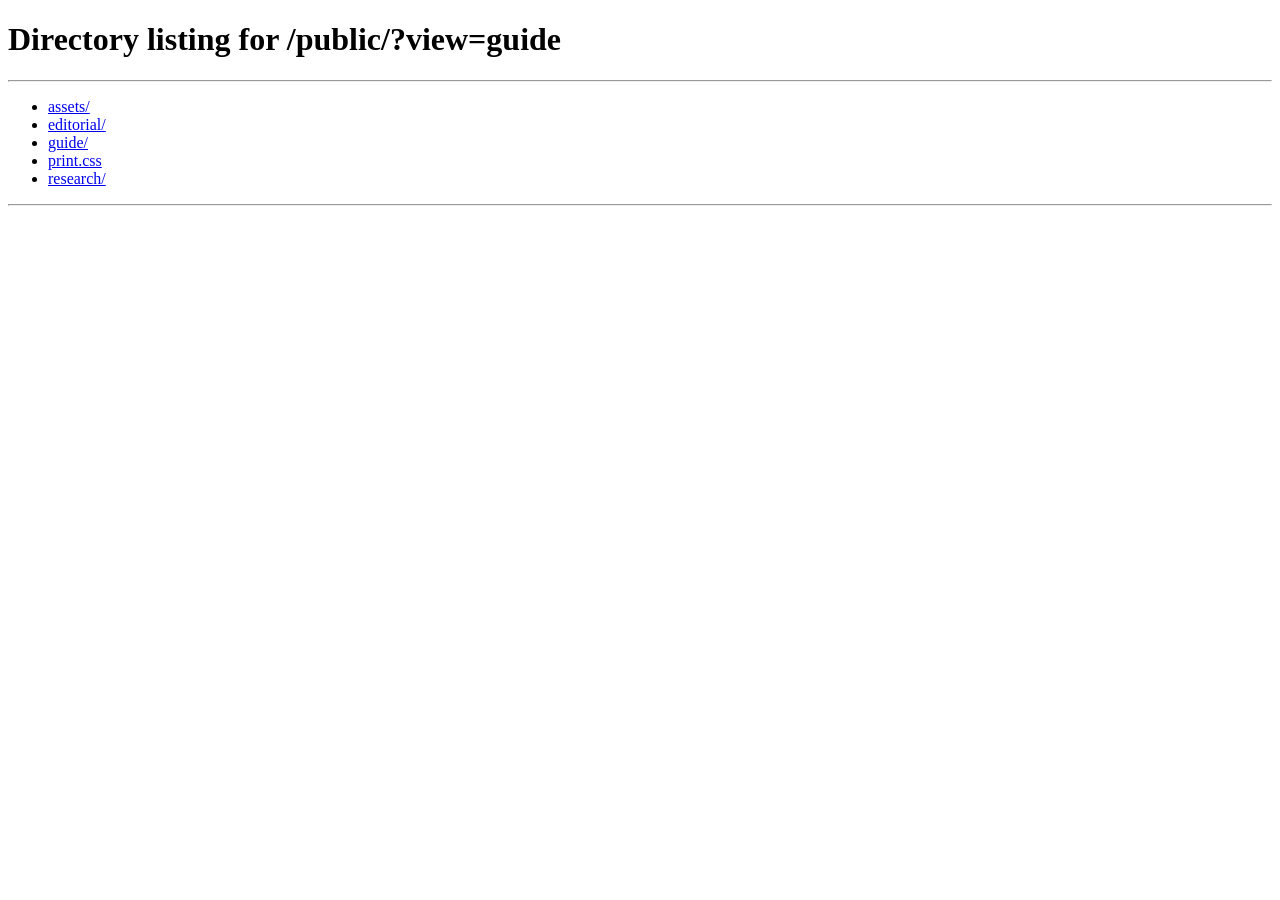
<file: public/guide/index.html>
<!doctype html>
<html lang="ko">
  <head>
    <meta charset="UTF-8">
    <meta name="viewport" content="width=device-width, initial-scale=1">
    <meta http-equiv="Cache-Control" content="no-cache, no-store, must-revalidate">
    <meta http-equiv="Pragma" content="no-cache">
    <meta http-equiv="Expires" content="0">
    <title>저속노화, 회복하는 밤에서 시작됩니다 | GABA Guide</title>
    <meta name="description" content="수면과 회복에서 시작해 GABA의 발견과 연구 지도를 읽는 공개 안내서입니다.">
    <link rel="canonical" href="https://kradavid.github.io/gaba_info/guide/">
    <meta property="og:type" content="website">
    <meta property="og:url" content="https://kradavid.github.io/gaba_info/guide/">
    <meta property="og:title" content="저속노화, 회복하는 밤에서 시작됩니다">
    <meta property="og:description" content="수면과 회복에서 시작해 GABA의 발견과 연구 지도를 읽는 공개 안내서입니다.">
    <meta property="og:image" content="https://kradavid.github.io/gaba_info/assets/gaba-guide-social-card.jpg">
    <meta property="og:image:type" content="image/jpeg">
    <meta property="og:image:alt" content="GABA의 발견과 연구를 쉬운 말로 살펴보는 공개 안내서">
    <meta property="og:image:width" content="1200">
    <meta property="og:image:height" content="630">
    <meta name="twitter:card" content="summary_large_image">
    <meta name="twitter:title" content="저속노화, 회복하는 밤에서 시작됩니다">
    <meta name="twitter:description" content="수면과 회복에서 시작해 GABA의 발견과 연구 지도를 읽는 공개 안내서입니다.">
    <meta name="twitter:image" content="https://kradavid.github.io/gaba_info/assets/gaba-guide-social-card.jpg">
    <meta name="twitter:image:alt" content="GABA의 발견과 연구를 쉬운 말로 살펴보는 공개 안내서">
    <script type="application/ld+json">{"@context":"https://schema.org","@type":"WebPage","name":"저속노화, 회복하는 밤에서 시작됩니다","url":"https://kradavid.github.io/gaba_info/guide/","description":"수면과 회복에서 시작해 GABA의 발견과 연구 지도를 읽는 공개 안내서입니다.","inLanguage":"ko-KR","isPartOf":{"@type":"WebSite","url":"https://kradavid.github.io/gaba_info/"}}</script>
  </head>
  <body>
    <main style="max-width:720px;margin:0 auto;padding:48px 24px;font-family:Arial,'Malgun Gothic',sans-serif;line-height:1.7;color:#18382b">
      <p>GABA Guide · 뇌와 우리</p>
      <h1>저속노화,<br>회복하는 밤에서 시작됩니다</h1>
      <p>1950년, 뇌 속에서 발견된 신호 GABA의 발견과 연구 지도를 읽어보세요.</p>
      <p><a href="../?view=guide" style="color:#158457;font-weight:700">GABA 안내서 열기 →</a></p>
    </main>
    <script>
      (function(){const target=new URL('../',location.href);target.searchParams.set('view','guide');if(location.hash)target.hash=location.hash;location.replace(target.toString());})();
    </script>
  </body>
</html>
</file>
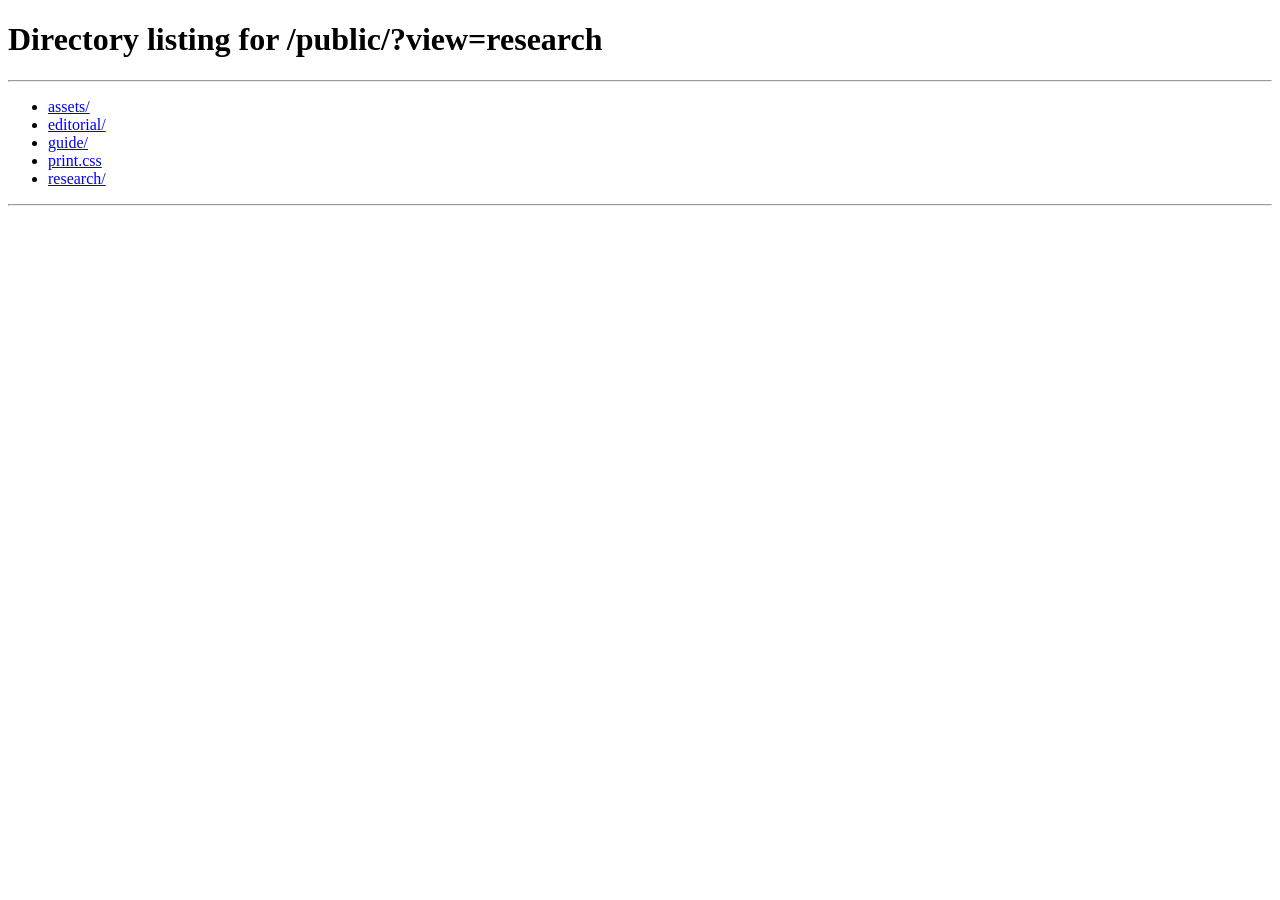
<file: public/research/index.html>
<!doctype html>
<html lang="ko">
  <head>
    <meta charset="UTF-8">
    <meta name="viewport" content="width=device-width, initial-scale=1">
    <title>사람 연구의 결과를 한눈에 읽습니다 | 뇌와 우리</title>
    <meta name="description" content="잠·스트레스·머리를 많이 쓴 뒤의 GABA 사람 연구를 결과·조건·출처 순서로 정리한 공개 안내서입니다.">
    <link rel="canonical" href="https://kradavid.github.io/gaba_info/research/">
    <meta property="og:type" content="website">
    <meta property="og:site_name" content="GABA Guide · 뇌와 우리">
    <meta property="og:locale" content="ko_KR">
    <meta property="og:url" content="https://kradavid.github.io/gaba_info/research/">
    <meta property="og:title" content="사람 연구의 결과를 한눈에 읽습니다">
    <meta property="og:description" content="잠·스트레스·머리를 많이 쓴 뒤의 GABA 사람 연구를 결과·조건·출처 순서로 정리한 공개 안내서입니다.">
    <meta property="og:image" content="https://kradavid.github.io/gaba_info/assets/gaba-guide-social-card.jpg">
    <meta property="og:image:type" content="image/jpeg">
    <meta property="og:image:alt" content="GABA 사람 연구를 쉬운 말로 살펴보는 공개 연구 안내">
    <meta property="og:image:width" content="1200">
    <meta property="og:image:height" content="630">
    <meta name="twitter:card" content="summary_large_image">
    <meta name="twitter:title" content="사람 연구의 결과를 한눈에 읽습니다">
    <meta name="twitter:description" content="잠·스트레스·머리를 많이 쓴 뒤의 GABA 사람 연구를 결과·조건·출처 순서로 정리한 공개 안내서입니다.">
    <meta name="twitter:image" content="https://kradavid.github.io/gaba_info/assets/gaba-guide-social-card.jpg">
    <meta name="twitter:image:alt" content="GABA 사람 연구를 쉬운 말로 살펴보는 공개 연구 안내">
    <script type="application/ld+json">{"@context":"https://schema.org","@type":"WebPage","name":"사람 연구의 결과를 한눈에 읽습니다","url":"https://kradavid.github.io/gaba_info/research/","description":"잠·스트레스·머리를 많이 쓴 뒤의 GABA 사람 연구를 결과·조건·출처 순서로 정리한 공개 안내서입니다.","inLanguage":"ko-KR","isPartOf":{"@type":"WebSite","url":"https://kradavid.github.io/gaba_info/"}}</script>
  </head>
  <body>
    <main style="max-width:720px;margin:0 auto;padding:48px 24px;font-family:Arial,'Malgun Gothic',sans-serif;line-height:1.7;color:#18382b">
      <p>뇌와 우리 · 사람을 대상으로 한 GABA 연구</p>
      <h1>사람 연구의 결과를 한눈에 읽습니다</h1>
      <p>잠·스트레스·머리를 많이 쓴 뒤의 GABA 사람 연구를 결과·조건·출처 순서로 정리한 공개 안내서입니다.</p>
      <p><strong>이 페이지의 읽는 기준.</strong> 아래 카드에서 연구 결과를 먼저 보고, 연구 조건과 출처를 이어서 읽을 수 있어요.</p>
      <ul>
        <li>잠: 성인 10명이 하루 GABA 100mg 캡슐과 비교 캡슐을 각각 1주 동안 먹고, 잠드는 시간과 수면 기록을 살펴본 연구예요.</li>
        <li>머리를 많이 쓴 뒤: 성인 63명이 GABA 100mg과 비교 캡슐을 한 번씩 먹고, 뇌파와 활력 점수를 비교한 연구예요.</li>
      </ul>
      <p>카드마다 누가 참여했고 무엇을 살펴봤는지 먼저 보여드려요.</p>
      <p><a href="../?view=research" style="color:#087d89;font-weight:700">연구 안내서 열기 →</a></p>
    </main>
    <script>
      (function(){const target=new URL('../',location.href);target.searchParams.set('view','research');if(location.hash)target.hash=location.hash;location.replace(target.toString());})();
    </script>
  </body>
</html>
</file>
